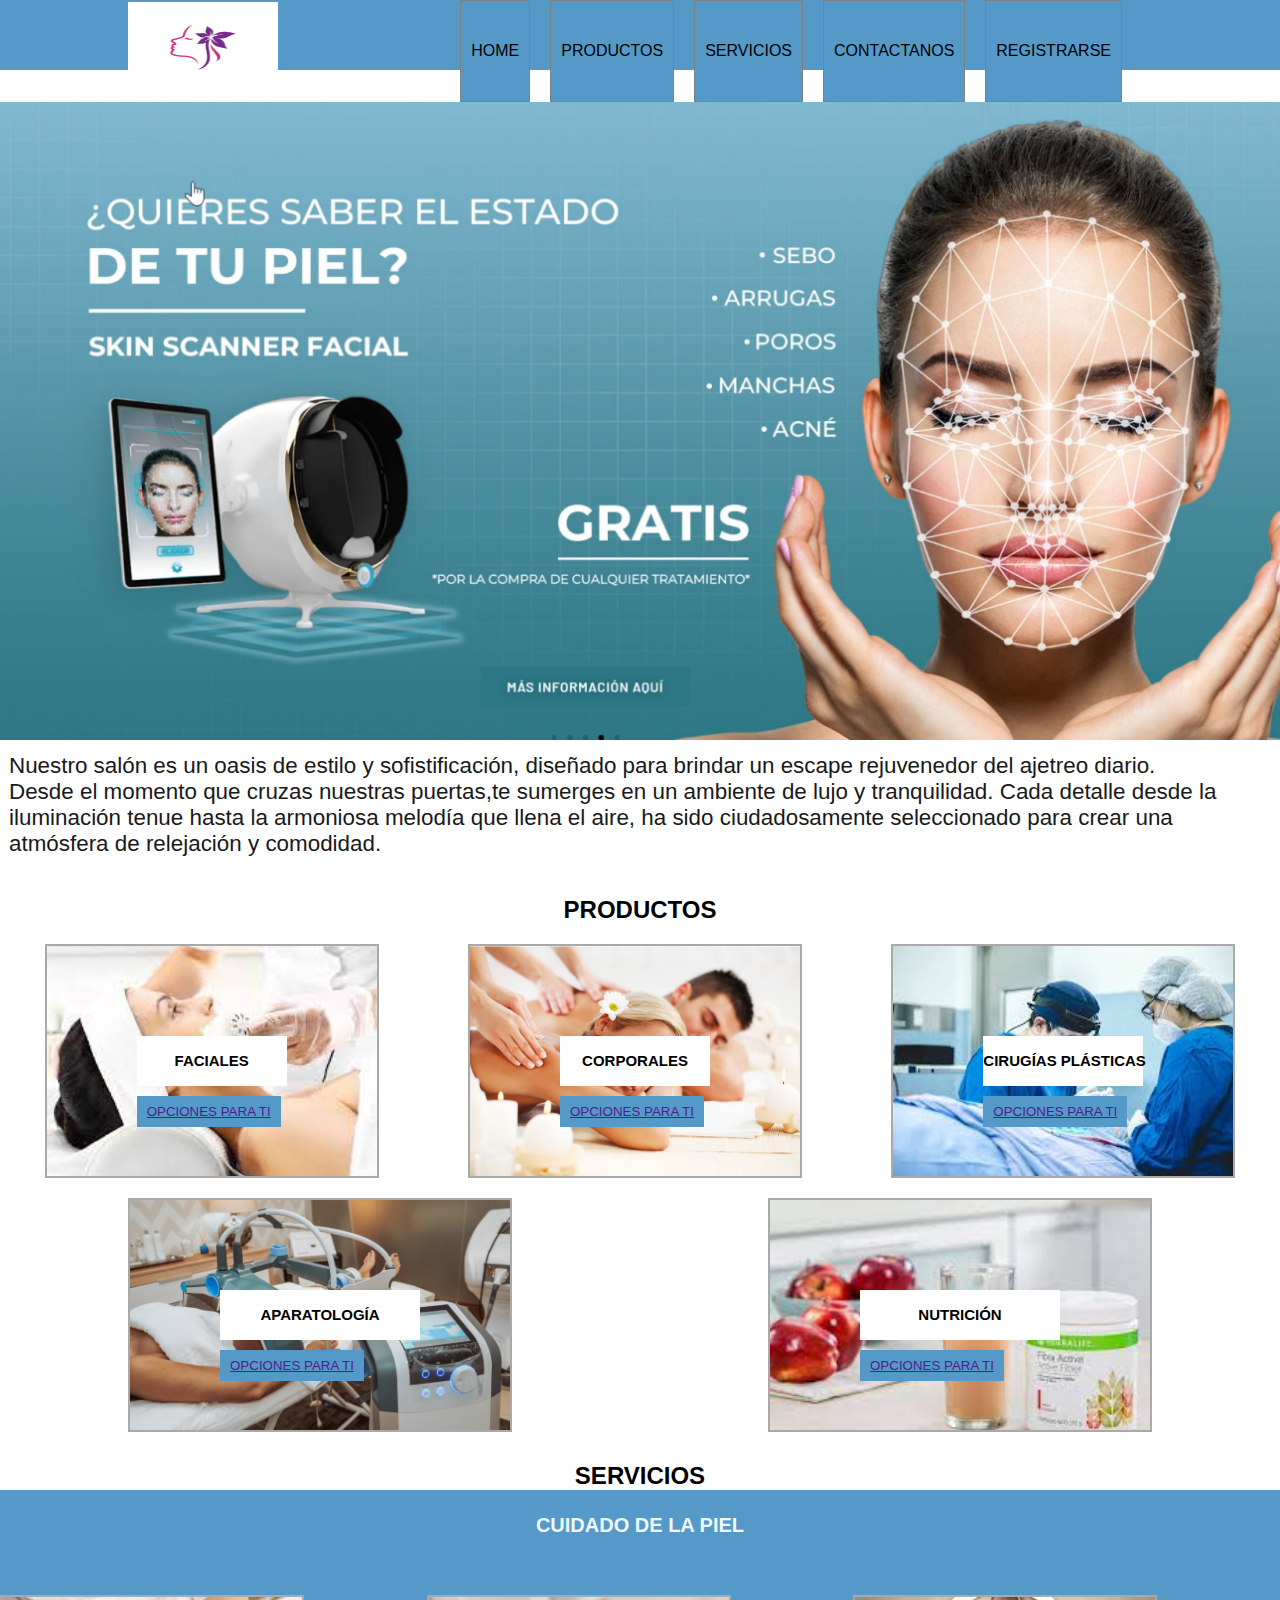
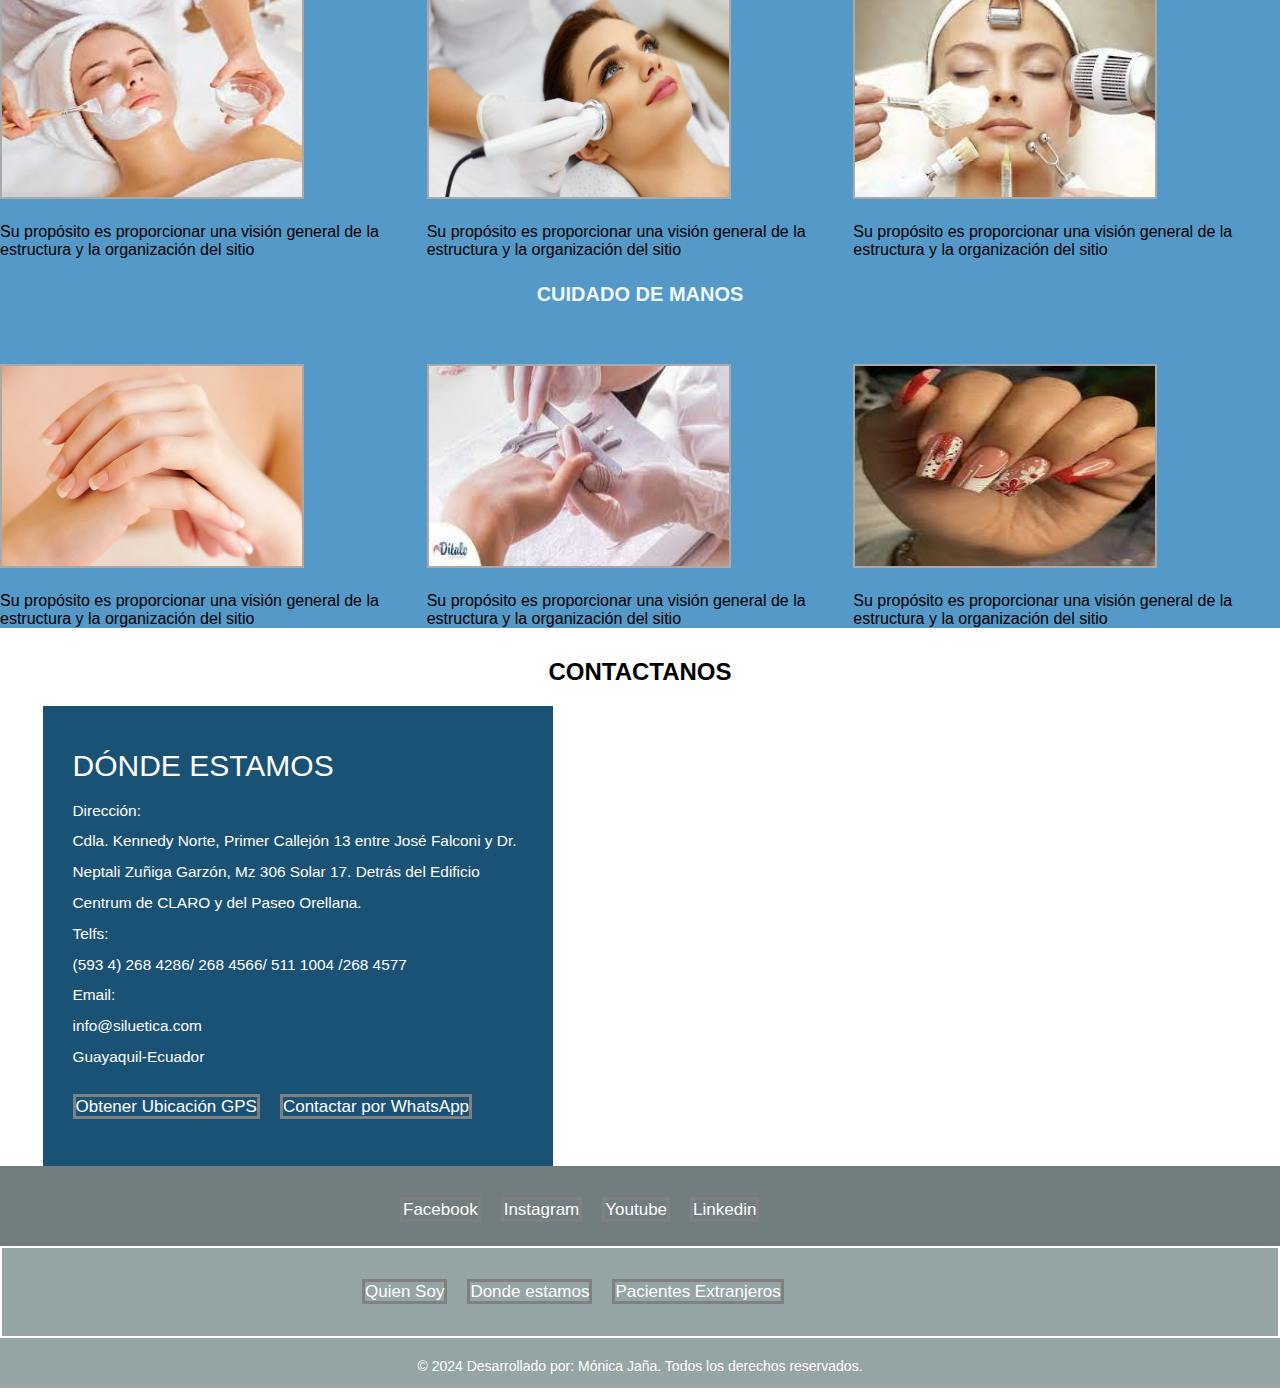
<file: JañaMónica_ProyectoEstética/index.html>
<!DOCTYPE html>
<html lang="en">
<head>
    <meta charset="UTF-8">
    <meta name="viewport" content="width=device-width, initial-scale=1.0">
    <title>Estetica</title>
    <link rel="stylesheet" type="text/css" href="ccs/estilo_index.css">
</head>

<body>
    <header>
        <!--Iniciando el menu-->
        <nav>
            <a href="index.html"><img src="img/logo/logo.jpg"></a>
            <ul>
                <li><a href="">HOME</a></li>
                <li> <a href="#section1">PRODUCTOS</a></li>
                <li> <a href="#section2">SERVICIOS</a></li>
                <li> <a href="#section3">CONTACTANOS</a></li>
                <li> <a href="registro.html">REGISTRARSE</a></li>
            </ul>
        </nav>
    </header>

    <section class="slider">
        <img class="img_slider" src="img/slider/portada.png">
    </section>

    <section class="texto">
        <p>
            Nuestro salón es un oasis de estilo y sofistificación, diseñado para brindar un escape
            rejuvenedor del ajetreo diario. Desde el momento que cruzas nuestras puertas,te
            sumerges en un ambiente de lujo y tranquilidad. Cada detalle desde la iluminación tenue
            hasta la armoniosa melodía que llena el aire, ha sido ciudadosamente seleccionado para 
            crear una atmósfera de relejación y comodidad.
        <p>
    </section>
    <h2 id="section1" class="titulo_sec"> PRODUCTOS </h2>
    <section   class="contenedor_imagenes">
        
            <div class="contenedor1">
                <h1 class="texto_superpuesto1">FACIALES</h1>
                <button class="button_opciones"><a href="" >OPCIONES PARA TI</a></button>
            </div>
        
            <div class="contenedor2">
                <h1 class="texto_superpuesto1">CORPORALES</h1>
                <button class="button_opciones"><a href="" >OPCIONES PARA TI</a></button>
            </div>
            <div class="contenedor3"> 
                <h1 class="texto_superpuesto1">CIRUGÍAS PLÁSTICAS</h1>
                <button class="button_opciones"><a href="" >OPCIONES PARA TI</a></button>
            </div>
    </section>
    <section class="contenedor_imagenes">
            <div class="contenedor4">
                <h1 class="texto_superpuesto1">APARATOLOGÍA</h1>
                <button class="button_opciones"><a href="" >OPCIONES PARA TI</a></button>
            </div>
            <div class="contenedor5">
                <h1 class="texto_superpuesto1">NUTRICIÓN</h1>
                <button class="button_opciones"><a href="" >OPCIONES PARA TI</a></button>
            </div>
    </section>
        
        
    <h2 id="section2" class="titulo_sec">SERVICIOS</h2>

    <section  class="fondo1">
        <h1 class="sub_titulo">CUIDADO DE LA PIEL</h1>
        <div class="contenedor_imagenes">

            <figure>
                <img class="img_productos" src="img/servicios/facil1.jpg">
                <figcaption>
                    Su propósito es proporcionar 
                    una visión general de la 
                    estructura y la organización del 
                    sitio
                </figcaption>
            </figure>
           
            <figure>
                <img class="img_productos" src="img/servicios/facial2.jpg">
                <figcaption>
                    Su propósito es proporcionar 
                    una visión general de la 
                    estructura y la organización del 
                    sitio
                </figcaption>
            </figure>

            <figure>
                <img class="img_productos" src="img/servicios/facial3.jpg">
                <figcaption>
                    Su propósito es proporcionar 
                    una visión general de la 
                    estructura y la organización del 
                    sitio
                </figcaption>
            </figure>

        </div>
    </section>
    <section class="fondo1">
        <h1 class="sub_titulo">CUIDADO DE MANOS</h1>
        <div class="contenedor_imagenes">
            <figure>
                <img class="img_productos" src="img/servicios/unas1.jpg">
                <figcaption>
                    Su propósito es proporcionar 
                    una visión general de la 
                    estructura y la organización del 
                    sitio
                </figcaption>
            </figure>

            <figure>
                <img class="img_productos" src="img/servicios/unas2.jpg">
                <figcaption>
                    Su propósito es proporcionar 
                    una visión general de la 
                    estructura y la organización del 
                    sitio
                </figcaption>
            </figure>

            <figure>
                <img class="img_productos" src="img/servicios/Unas3.jpg">
                <figcaption>
                    Su propósito es proporcionar 
                    una visión general de la 
                    estructura y la organización del 
                    sitio
                </figcaption>
            </figure>
        </div>
    </section>

    <section id="section3">
        <h2 class="titulo_sec">CONTACTANOS</h2>
    </section>

    <section class="contenedor_imagenes">
        <div class="cuadro_texto">
            <h3>DÓNDE ESTAMOS</h3>
            <p class="p2">Dirección:</p>
            <p class="p2">
                Cdla. Kennedy Norte, Primer Callejón 13 entre
                José Falconi y Dr. Neptali Zuñiga Garzón, Mz 306
                Solar 17.
                Detrás del Edificio Centrum de CLARO y del Paseo
                Orellana.
            </p>
            <p class="p2">Telfs:</p>
            <p class="p2">(593 4) 268 4286/ 268 4566/ 511 1004 /268 4577</p>
    
            <p class="p2">Email:</p>
            <p class="p2">info@siluetica.com</p>
            <p class="p2">Guayaquil-Ecuador </p>
                <ul class="menu1">
                    <li><a href="">Obtener Ubicación GPS</a></li>
                    <li> <a href="https://web.whatsapp.com/">Contactar por WhatsApp</a></li>
                </ul>  
        </div>  
        <iframe src="https://www.google.com/maps/embed?pb=!1m18!1m12!1m3!1d7754.394521023717!2d-78.48713220586723!3d-0.13442464104703403!2m3!1f0!2f0!3f0!3m2!1i1024!2i768!4f13.1!3m3!1m2!1s0x91d585598e1498ed%3A0xe4fb0e0eedec3761!2sRocio%20Ortiz!5e0!3m2!1ses!2sec!4v1705205467803!5m2!1ses!2sec" width="600" height="450" style="border:0;" allowfullscreen="" loading="lazy" referrerpolicy="no-referrer-when-downgrade"></iframe>
    </section>


    <section class="pie_pagina1">
        <ul class="menu_pie">
            <li ><a href="https://www.facebook.com/">Facebook</a></li>
            <box-icon name='facebook-circle' type='logo' ></box-icon>
            <li > <a href="https://www.instagram.com/">Instagram</a></li>
            <li > <a href="https://www.youtube.com/">Youtube</a></li>
            <li > <a href="https://www.linkedin.com/">Linkedin</a></li>
        </ul>
    </section>
    <section class="pie_pagina2"> 
        <ul class="menu_pie">
            <li><a href="">Quien Soy</a></li>
            <li> <a href="">Donde estamos</a></li>
            <li> <a href="">Pacientes Extranjeros</a></li>
        </ul>
    </section>
    <footer>
        <p class="foot">&copy; 2024 Desarrollado por: Mónica Jaña. Todos los derechos reservados.</p>
    </footer>
</body>
</html>
</file>
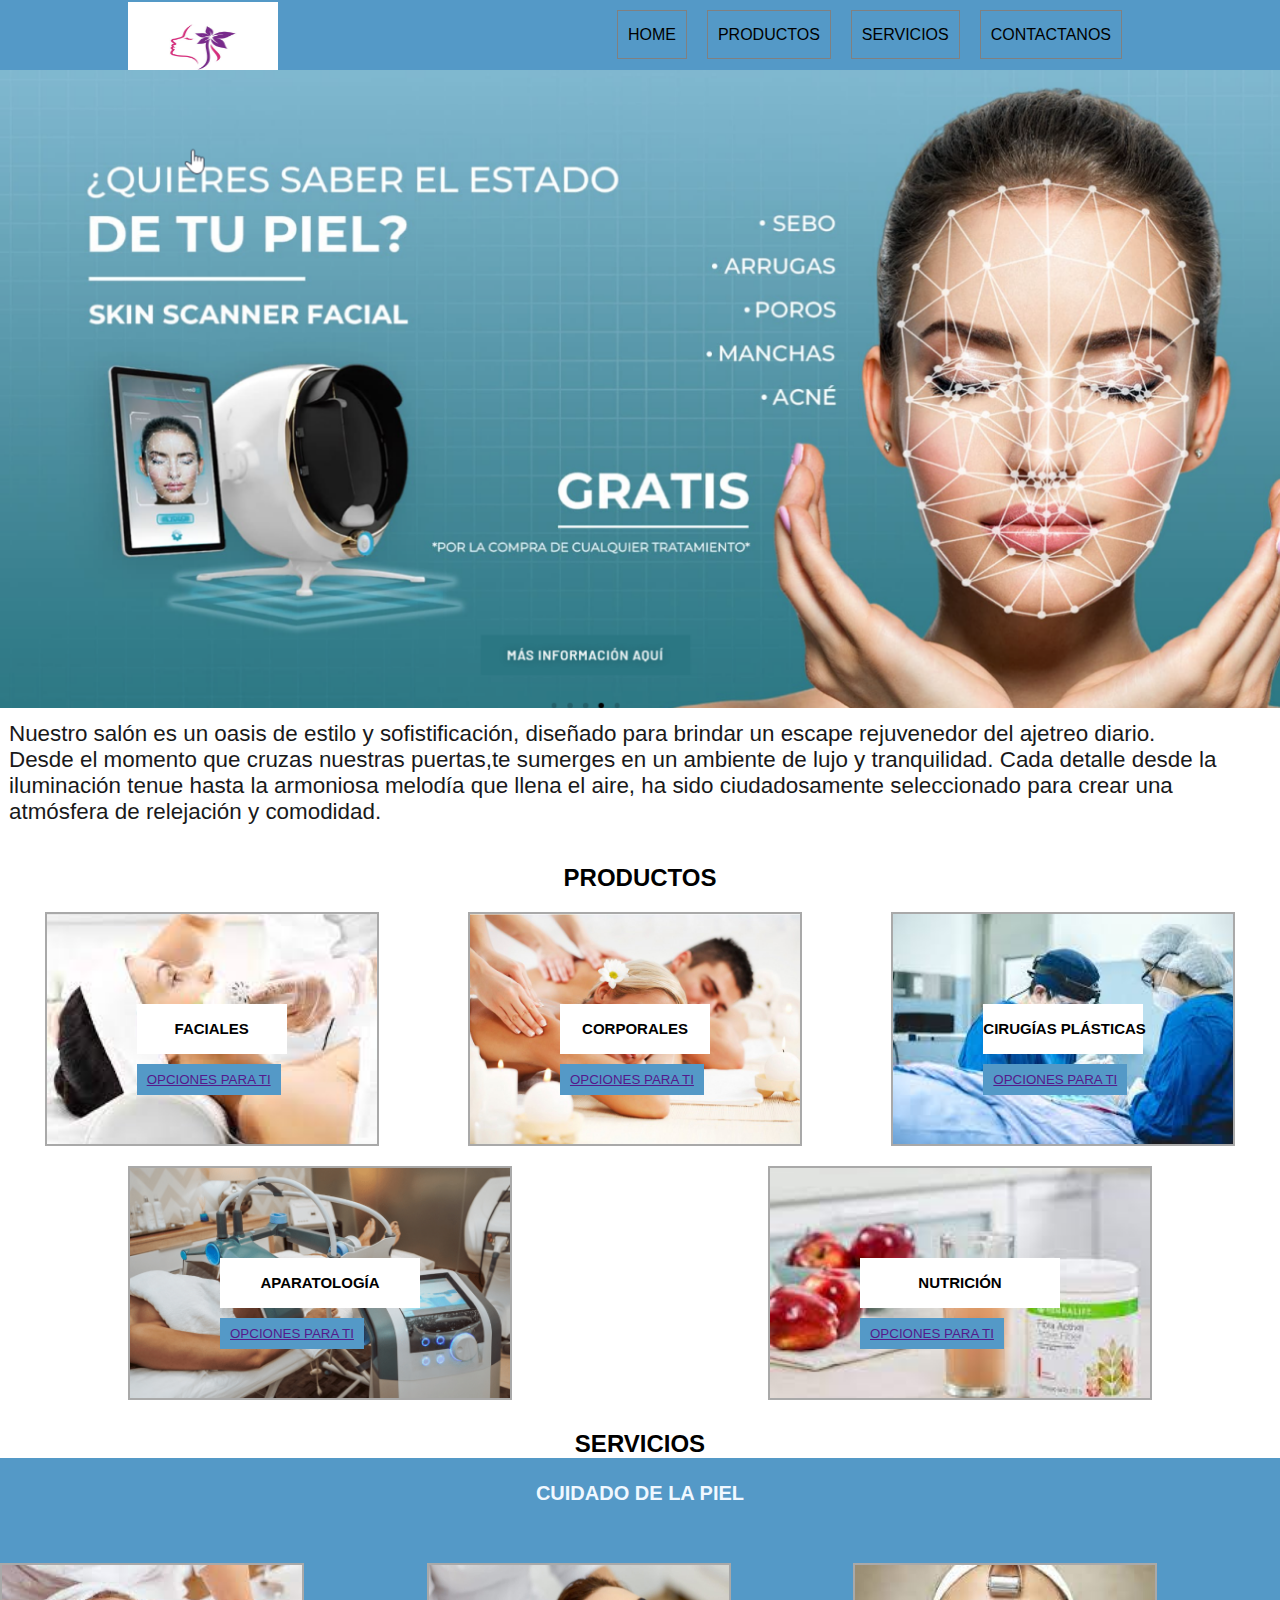
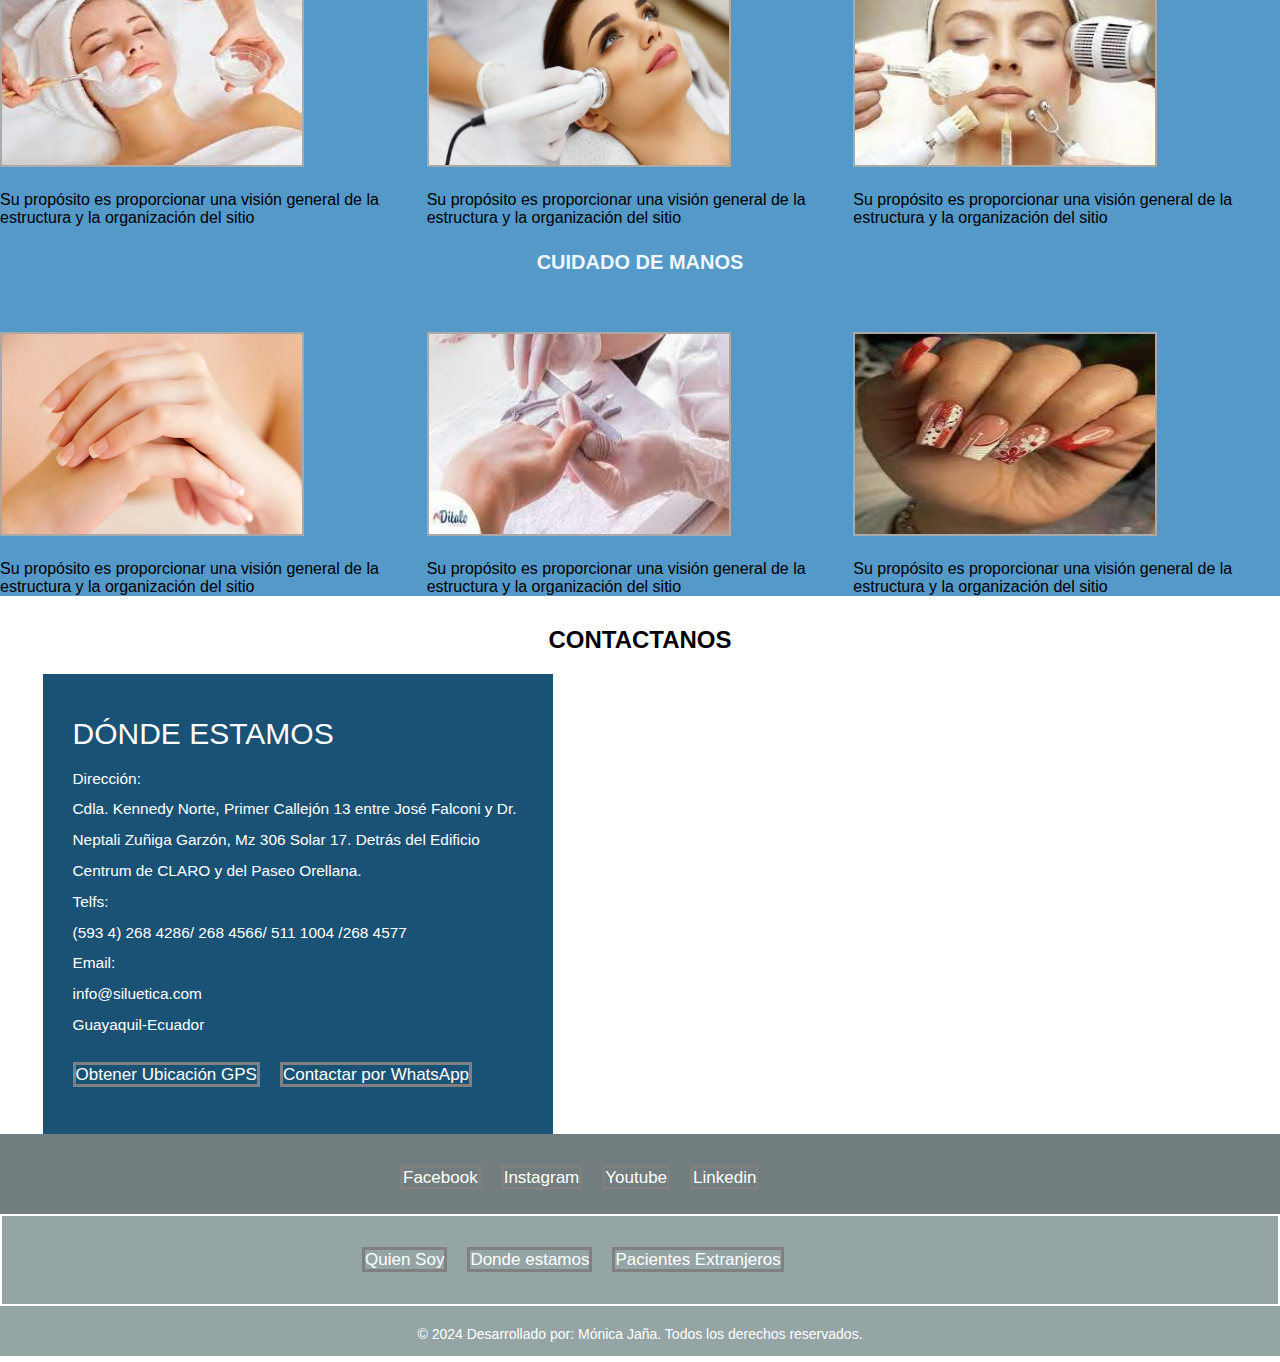
<file: JañaMónica_ProyectoEstética/JañaMónica_ProyectoEstética/index.html>
<!DOCTYPE html>
<html lang="en">
<head>
    <meta charset="UTF-8">
    <meta name="viewport" content="width=device-width, initial-scale=1.0">
    <title>Estetica</title>
    <link rel="stylesheet" type="text/css" href="ccs/estilo_index.css">
</head>

<body>
    <header>
        <!--Iniciando el menu-->
        <nav>
            <a href="index.html"><img src="img/logo/logo.jpg"></a>
            <ul>
                <li><a href="">HOME</a></li>
                <li> <a href="#section1">PRODUCTOS</a></li>
                <li> <a href="#section2">SERVICIOS</a></li>
                <li> <a href="#section3">CONTACTANOS</a></li>
            </ul>
        </nav>
    </header>

    <section class="slider">
        <img class="img_slider" src="img/slider/portada.png">
    </section>

    <section class="texto">
        <p>
            Nuestro salón es un oasis de estilo y sofistificación, diseñado para brindar un escape
            rejuvenedor del ajetreo diario. Desde el momento que cruzas nuestras puertas,te
            sumerges en un ambiente de lujo y tranquilidad. Cada detalle desde la iluminación tenue
            hasta la armoniosa melodía que llena el aire, ha sido ciudadosamente seleccionado para 
            crear una atmósfera de relejación y comodidad.
        <p>
    </section>
    <h2 id="section1" class="titulo_sec"> PRODUCTOS </h2>
    <section   class="contenedor_imagenes">
        
            <div class="contenedor1">
                <h1 class="texto_superpuesto1">FACIALES</h1>
                <button class="button_opciones"><a href="" >OPCIONES PARA TI</a></button>
            </div>
        
            <div class="contenedor2">
                <h1 class="texto_superpuesto1">CORPORALES</h1>
                <button class="button_opciones"><a href="" >OPCIONES PARA TI</a></button>
            </div>
            <div class="contenedor3"> 
                <h1 class="texto_superpuesto1">CIRUGÍAS PLÁSTICAS</h1>
                <button class="button_opciones"><a href="" >OPCIONES PARA TI</a></button>
            </div>
    </section>
    <section class="contenedor_imagenes">
            <div class="contenedor4">
                <h1 class="texto_superpuesto1">APARATOLOGÍA</h1>
                <button class="button_opciones"><a href="" >OPCIONES PARA TI</a></button>
            </div>
            <div class="contenedor5">
                <h1 class="texto_superpuesto1">NUTRICIÓN</h1>
                <button class="button_opciones"><a href="" >OPCIONES PARA TI</a></button>
            </div>
    </section>
        
        
    <h2 id="section2" class="titulo_sec">SERVICIOS</h2>

    <section  class="fondo1">
        <h1 class="sub_titulo">CUIDADO DE LA PIEL</h1>
        <div class="contenedor_imagenes">

            <figure>
                <img class="img_productos" src="img/servicios/facil1.jpg">
                <figcaption>
                    Su propósito es proporcionar 
                    una visión general de la 
                    estructura y la organización del 
                    sitio
                </figcaption>
            </figure>
           
            <figure>
                <img class="img_productos" src="img/servicios/facial2.jpg">
                <figcaption>
                    Su propósito es proporcionar 
                    una visión general de la 
                    estructura y la organización del 
                    sitio
                </figcaption>
            </figure>

            <figure>
                <img class="img_productos" src="img/servicios/facial3.jpg">
                <figcaption>
                    Su propósito es proporcionar 
                    una visión general de la 
                    estructura y la organización del 
                    sitio
                </figcaption>
            </figure>

        </div>
    </section>
    <section class="fondo1">
        <h1 class="sub_titulo">CUIDADO DE MANOS</h1>
        <div class="contenedor_imagenes">
            <figure>
                <img class="img_productos" src="img/servicios/unas1.jpg">
                <figcaption>
                    Su propósito es proporcionar 
                    una visión general de la 
                    estructura y la organización del 
                    sitio
                </figcaption>
            </figure>

            <figure>
                <img class="img_productos" src="img/servicios/unas2.jpg">
                <figcaption>
                    Su propósito es proporcionar 
                    una visión general de la 
                    estructura y la organización del 
                    sitio
                </figcaption>
            </figure>

            <figure>
                <img class="img_productos" src="img/servicios/Unas3.jpg">
                <figcaption>
                    Su propósito es proporcionar 
                    una visión general de la 
                    estructura y la organización del 
                    sitio
                </figcaption>
            </figure>
        </div>
    </section>

    <section id="section3">
        <h2 class="titulo_sec">CONTACTANOS</h2>
    </section>

    <section class="contenedor_imagenes">
        <div class="cuadro_texto">
            <h3>DÓNDE ESTAMOS</h3>
            <p class="p2">Dirección:</p>
            <p class="p2">
                Cdla. Kennedy Norte, Primer Callejón 13 entre
                José Falconi y Dr. Neptali Zuñiga Garzón, Mz 306
                Solar 17.
                Detrás del Edificio Centrum de CLARO y del Paseo
                Orellana.
            </p>
            <p class="p2">Telfs:</p>
            <p class="p2">(593 4) 268 4286/ 268 4566/ 511 1004 /268 4577</p>
    
            <p class="p2">Email:</p>
            <p class="p2">info@siluetica.com</p>
            <p class="p2">Guayaquil-Ecuador </p>
                <ul class="menu1">
                    <li><a href="">Obtener Ubicación GPS</a></li>
                    <li> <a href="https://web.whatsapp.com/">Contactar por WhatsApp</a></li>
                </ul>  
        </div>  
        <iframe src="https://www.google.com/maps/embed?pb=!1m18!1m12!1m3!1d7754.394521023717!2d-78.48713220586723!3d-0.13442464104703403!2m3!1f0!2f0!3f0!3m2!1i1024!2i768!4f13.1!3m3!1m2!1s0x91d585598e1498ed%3A0xe4fb0e0eedec3761!2sRocio%20Ortiz!5e0!3m2!1ses!2sec!4v1705205467803!5m2!1ses!2sec" width="600" height="450" style="border:0;" allowfullscreen="" loading="lazy" referrerpolicy="no-referrer-when-downgrade"></iframe>
    </section>


    <section class="pie_pagina1">
        <ul class="menu_pie">
            <li ><a href="https://www.facebook.com/">Facebook</a></li>
            <li > <a href="https://www.instagram.com/">Instagram</a></li>
            <li > <a href="https://www.youtube.com/">Youtube</a></li>
            <li > <a href="https://www.linkedin.com/">Linkedin</a></li>
        </ul>
    </section>
    <section class="pie_pagina2"> 
        <ul class="menu_pie">
            <li><a href="">Quien Soy</a></li>
            <li> <a href="">Donde estamos</a></li>
            <li> <a href="">Pacientes Extranjeros</a></li>
        </ul>
    </section>
    <footer>
        <p class="foot">&copy; 2024 Desarrollado por: Mónica Jaña. Todos los derechos reservados.</p>
    </footer>
</body>
</html>
</file>
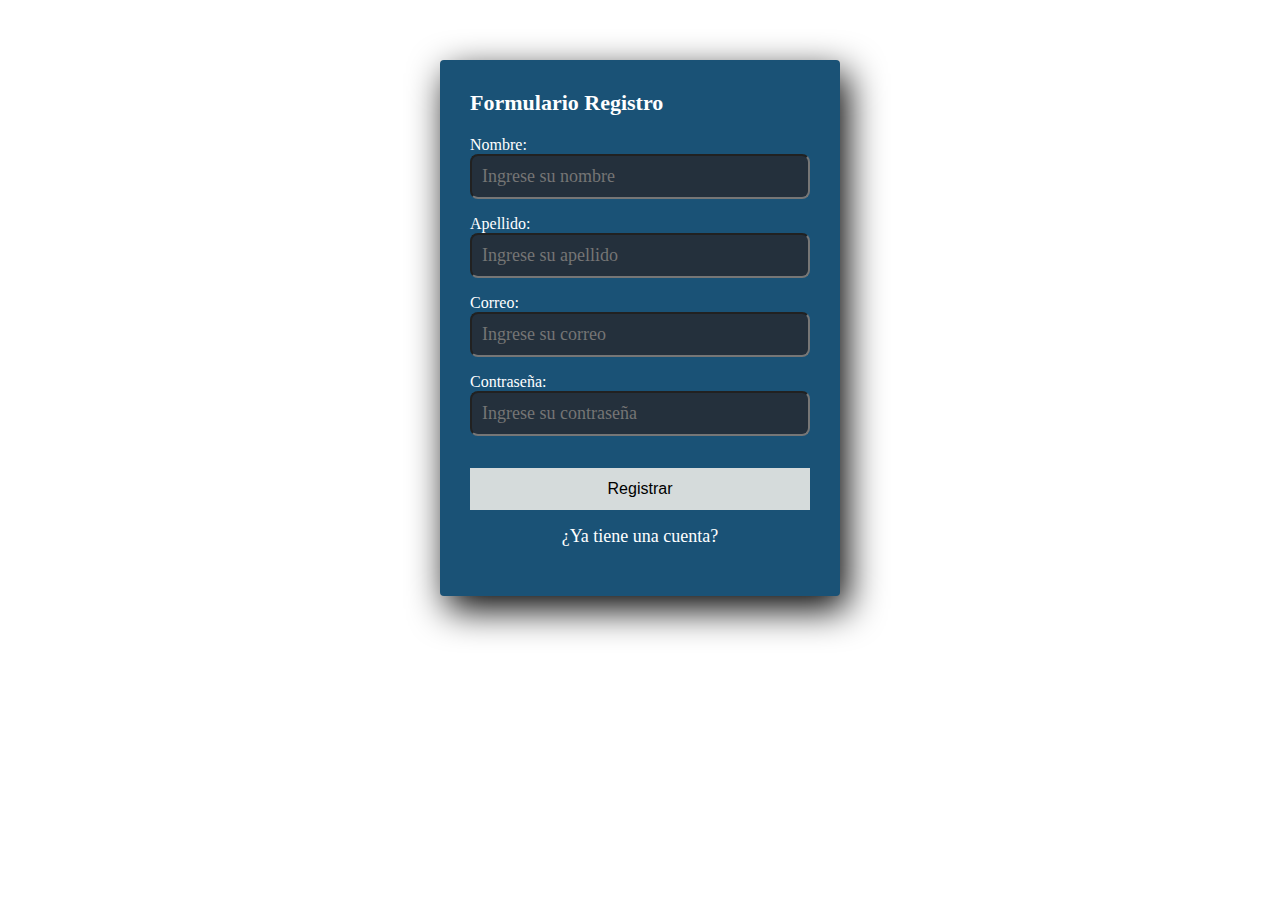
<file: JañaMónica_ProyectoEstética/registro.html>
<!DOCTYPE html>
<html lang="en">
<head>
    <meta charset="UTF-8">
    <meta name="viewport" content="width=device-width, initial-scale=1.0">
    <title>Registro</title>
    <link rel="stylesheet" type="text/css" href="ccs/estilo_registro.css">
</head>
<body>
    <form class="formulario_registro">
        <h4>Formulario Registro</h4>
        <label> Nombre:</label>
        <input class="control" type="text" name="nombre" id="nombres" placeholder="Ingrese su nombre" required>
        <label> Apellido:</label>
        <input class="control" type="text" name="apellido" id="apellido" placeholder="Ingrese su apellido" required>
        <label> Correo:</label>
        <input class="control" type="email" name="correo" id="correo" placeholder="Ingrese su correo" required>
        <label> Contraseña:</label>
        <input class="control" type="password" name="contraseña" id="contraseña" placeholder="Ingrese su contraseña" required>
        <button  class="boton" type="submit" href="index.html" >Registrar</button>
        
        <p><a href="#">¿Ya tiene una cuenta?</a></p>
    </form>
</body>
</html>
</file>
<file: JañaMónica_ProyectoEstética/ccs/estilo_index.css>
/* MENU */
*{
    margin: 0px;
    padding: 0px;
    font-family: "Roboto", Arial, Tahoma, sans-serif;

}
header{
    width: 100%;
    height: 70px;  
    background-color: #5499C7;
}

nav{
    max-width: 1024px;
    margin: 0 auto;
}

header img{
    padding: 2px 0px;
    width: 150px;
    height: 90px;
}
 nav ul{
    float: right;
    list-style: none;
    text-align: center;
    vertical-align: top;
    margin: 0 10px;
 }

nav li{
    list-style-type: none;
    display: inline;
    display: flex;
}

nav li a{
    font-size: 1em;
    text-decoration: none;
    line-height: 70px;
    padding: 15px 10px;
    color: black;
    background-color:#5499C7 ; 
    border: 1px solid grey;
}
/*quitar el subrayado*/
ul li a{
    text-decoration: none;
    margin-right: 20px;
}
/*desplegar el menu en forma horizontal*/
ul {
    display: flex;
    right: 1000px;
}
/*quitar las vinetas*/
.menu{
    width: 5000px;
    list-style-type: none;
}
.texto{
 padding: 9px 9px;
 width: 95%;
}
p{
    
    color:rgb(25, 25, 26);
    text-align: left;
    font-weight: normal;
    font-size: 140%;
}

/*SECCIONES */
.img_slider{
    width: 100%;
}
.titulo_sec{
    margin-top: 30px;
    text-align: center;
}

.fondo1{
    background-color:#5499C7;
}
.contenedor_imagenes{
    margin-top: 20px;
    display: flex;
    justify-content: space-around; /* Espaciado uniforme entre las imágenes */
    max-width: 100%;
    height: auto;
}

.contenedor1{
    
    background-image: url(../img/productos/facial.jpg) ; /* Propiedades para la imagen de fondo */
    background-size: cover;
    background-repeat: no-repeat;
    background-position: center;
    border:2px solid darkgray;
    white-space: nowrap;
    line-height: 50px;
    width: 150px;
    height: 50px;
    padding: 90px ; /* Espaciado internoS del contenedor */
}

.contenedor2{
    background-image: url(../img/productos/corporal.jpg);
    background-size: cover;
    background-repeat: no-repeat;
    background-position: center;
    border:2px solid darkgray;
    white-space: nowrap;
    line-height: 50px;
    width: 150px;
    height: 50px;
    padding: 90px ; /* Espaciado interno del contenedor */
}

.contenedor3{
    
    background-image: url(../img/productos/cirugias.jpeg) ; /* Propiedades para la imagen de fondo */
    background-size: cover;
    background-repeat: no-repeat;
    background-position: center;
    border:2px solid darkgray;
    white-space: nowrap;
    line-height: 50px;
    width: 160px;
    height: 50px;
    padding: 90px ; /* Espaciado interno del contenedor */
}

.contenedor4{
    background-image: url(../img/productos/aparatologia.png);
    background-size: cover;
    background-repeat: no-repeat;
    background-position: center;
    border:2px solid darkgray;
    white-space: nowrap;
    line-height: 50px;
    width: 200px;
    height: 50px;
    padding: 90px ; /* Espaciado interno del contenedor */
}

.contenedor5{
    
    background-image: url(../img/productos/nutricion.jpg) ; /* Propiedades para la imagen de fondo */
    background-size: cover;
    background-repeat: no-repeat;
    background-position: center;
    border:2px solid darkgray;
    white-space: nowrap;
    line-height: 50px;
    width: 200px;
    height: 50px;
    padding: 90px ; /* Espaciado interno del contenedor */
}


.texto_superpuesto1{
    color: black; /* Color del texto */
     text-align:center;/* Alinear el texto al centro */
     font-size: 15px;
     background-color: white;

}
.button_opciones{
    background-color: #5499C7;
    padding: 8px 10px;
    border: none;
    text-align: center;

}

figure figcaption {
    margin-top: 20px;
    vertical-align: bottom;
  }

.sub_titulo{
    line-height: 70px;
    text-align: center;
    color: aliceblue;
    font-size: 20px;
}

.img_productos{
    width: 300px;
    height: 200px;
    margin-right: 15px;
    margin-top: 15px;
    border: 2px solid darkgray;
}

.cuadro_texto{
    width: 450px;
    height: 400px;
    background-color:#1A5276  ;
    line-height: 2;
    font-size: 11px;
    padding: 30px;
}
h3{
    font-size: 30px;
    color: white;
    font-weight: 90;

}

.p2{
    color: white;
}

.menu1{
    width: 5000px;
    list-style-type: none;
    margin-right: 20px;
}
li a{
    line-height: 4;
    color: white;
    font-size: 17px;
    border: 3px solid grey;
    text-align: center;
}

.pie_pagina1{
    background-color: #717D7E ;
    height: 60px;
    padding: 10px 400px;
    
}
.menu_pie{

    width: 5000px;
    list-style-type: none;
    
}
.pie_pagina2{
    background-color: #95A5A6 ;
    padding: 10px 360px;
    border: 2px solid white;
}

footer{
    background-color: #95A5A6 ;
    height: 50px;
}
.foot{
    text-align: center;
    font-size: 14px;
    color: white;
    line-height: 4;
}

@media (max-width:700px){

    nav li{
        display: block;
    }

}
</file>
<file: JañaMónica_ProyectoEstética/JañaMónica_ProyectoEstética/ccs/estilo_index.css>
/* MENU */
*{
    margin: 0px;
    padding: 0px;
    font-family: "Roboto", Arial, Tahoma, sans-serif;
}
header{
    width: 100%;
    height: 70px;  
    background-color: #5499C7;
}

nav{
    max-width: 1024px;
    margin: 0 auto;
}

header img{
    padding: 2px 0px;
    width: 150px;
    height: 90px;
}
 nav ul{
    float: right;
    list-style: none;
    text-align: center;
    vertical-align: top;
    margin: 0 10px;
 }

nav li{
    list-style-type: none;
    display: inline;
}

nav li a{
    font-size: 1em;
    text-decoration: none;
    line-height: 70px;
    padding: 15px 10px;
    color: black;
    background-color:#5499C7 ; 
    border: 1px solid grey;
}
/*quitar el subrayado*/
ul li a{
    text-decoration: none;
    margin-right: 20px;
}
/*desplegar el menu en forma horizontal*/
ul {
    display: flex;
    right: 1000px;
}
/*quitar las vinetas*/
.menu{
    width: 5000px;
    list-style-type: none;
}
.texto{
 padding: 9px 9px;
 width: 95%;
}
p{
    
    color:rgb(25, 25, 26);
    text-align: left;
    font-weight: normal;
    font-size: 140%;
}

/*SECCIONES */
.img_slider{
    width: 100%;
}
.titulo_sec{
    margin-top: 30px;
    text-align: center;
}

.fondo1{
    background-color:#5499C7;
}
.contenedor_imagenes{
    margin-top: 20px;
    display: flex;
    justify-content: space-around; /* Espaciado uniforme entre las imágenes */
    max-width: 100%;
    height: auto;
}

.contenedor1{
    
    background-image: url(../img/productos/facial.jpg) ; /* Propiedades para la imagen de fondo */
    background-size: cover;
    background-repeat: no-repeat;
    background-position: center;
    border:2px solid darkgray;
    white-space: nowrap;
    line-height: 50px;
    width: 150px;
    height: 50px;
    padding: 90px ; /* Espaciado internoS del contenedor */
}

.contenedor2{
    background-image: url(../img/productos/corporal.jpg);
    background-size: cover;
    background-repeat: no-repeat;
    background-position: center;
    border:2px solid darkgray;
    white-space: nowrap;
    line-height: 50px;
    width: 150px;
    height: 50px;
    padding: 90px ; /* Espaciado interno del contenedor */
}

.contenedor3{
    
    background-image: url(../img/productos/cirugias.jpeg) ; /* Propiedades para la imagen de fondo */
    background-size: cover;
    background-repeat: no-repeat;
    background-position: center;
    border:2px solid darkgray;
    white-space: nowrap;
    line-height: 50px;
    width: 160px;
    height: 50px;
    padding: 90px ; /* Espaciado interno del contenedor */
}

.contenedor4{
    background-image: url(../img/productos/aparatologia.png);
    background-size: cover;
    background-repeat: no-repeat;
    background-position: center;
    border:2px solid darkgray;
    white-space: nowrap;
    line-height: 50px;
    width: 200px;
    height: 50px;
    padding: 90px ; /* Espaciado interno del contenedor */
}

.contenedor5{
    
    background-image: url(../img/productos/nutricion.jpg) ; /* Propiedades para la imagen de fondo */
    background-size: cover;
    background-repeat: no-repeat;
    background-position: center;
    border:2px solid darkgray;
    white-space: nowrap;
    line-height: 50px;
    width: 200px;
    height: 50px;
    padding: 90px ; /* Espaciado interno del contenedor */
}


.texto_superpuesto1{
    color: black; /* Color del texto */
     text-align:center;/* Alinear el texto al centro */
     font-size: 15px;
     background-color: white;

}
.button_opciones{
    background-color: #5499C7;
    padding: 8px 10px;
    border: none;
    text-align: center;

}

figure figcaption {
    margin-top: 20px;
    vertical-align: bottom;
  }

.sub_titulo{
    line-height: 70px;
    text-align: center;
    color: aliceblue;
    font-size: 20px;
}

.img_productos{
    width: 300px;
    height: 200px;
    margin-right: 15px;
    margin-top: 15px;
    border: 2px solid darkgray;
}

.cuadro_texto{
    width: 450px;
    height: 400px;
    background-color:#1A5276  ;
    line-height: 2;
    font-size: 11px;
    padding: 30px;
}
h3{
    font-size: 30px;
    color: white;
    font-weight: 90;

}

.p2{
    color: white;
}

.menu1{
    width: 5000px;
    list-style-type: none;
    margin-right: 20px;
}
li a{
    line-height: 4;
    color: white;
    font-size: 17px;
    border: 3px solid grey;
    text-align: center;
}

.pie_pagina1{
    background-color: #717D7E ;
    height: 60px;
    padding: 10px 400px;
    
}
.menu_pie{

    width: 5000px;
    list-style-type: none;
    
}
.pie_pagina2{
    background-color: #95A5A6 ;
    padding: 10px 360px;
    border: 2px solid white;
}

footer{
    background-color: #95A5A6 ;
    height: 50px;
}
.foot{
    text-align: center;
    font-size: 14px;
    color: white;
    line-height: 4;
}
</file>
<file: JañaMónica_ProyectoEstética/ccs/estilo_registro.css>
*{
    margin: 0px;
    padding: 0px;
    box-sizing: border-box;
}

.formulario_registro{
    width: 400px;
    background-color: #1A5276;
    padding: 30px;
    margin: auto;
    margin-top: 60px;
    border-radius: 4px;
    font-family: 'calibri';
    color: white;
    box-shadow: 7px 13px 37px #000;
}

.formulario_registro h4{

    font-size: 22px;
    margin-bottom: 20px;
}
.control {
    width:100%;
    background: #24303c;
    padding:10px;
    border-radius: 8px;
    margin-bottom: 16px;
    font-family: 'calibri';
    font-size: 18px;
    color: white;
}

.formulario_registro p{
    height: 40px;
    text-align: center;
    font-size: 18px;
}

.formulario_registro a{
    color: white;
    text-decoration: none;
}

.formulario_registro a:hover{
    color: white;
    text-decoration: underline;
}

.formulario_registro .boton {
    width: 100%;
    background: #D5DBDB;
    border: none;
    padding:12px;
    color: black;
    margin: 16px 0;
    font-size: 16px;
}
</file>
